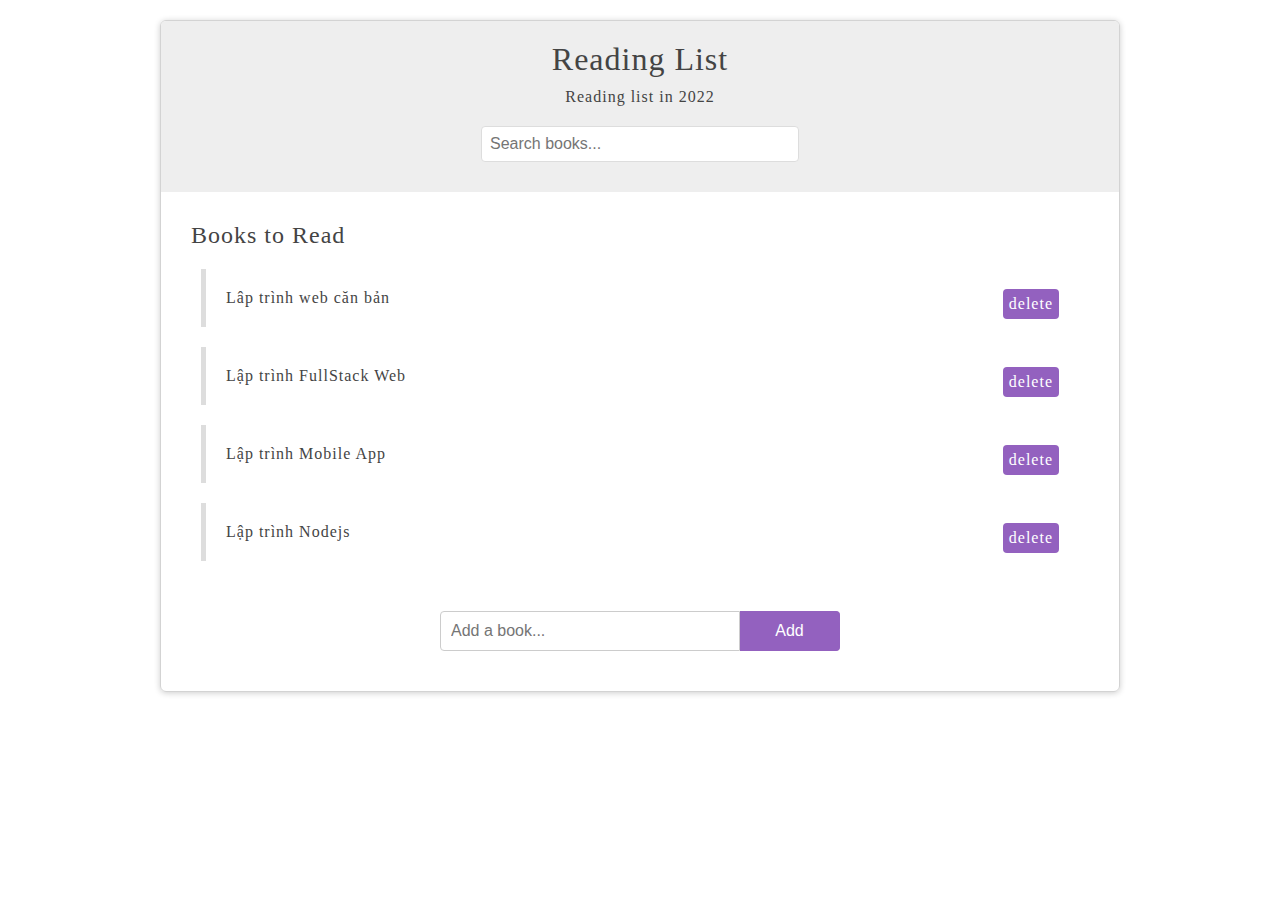
<file: C126/New folder/minh.html>
<!DOCTYPE html>
<html>
  <head>
    <meta charset="utf-8">
    <link href="minh.css" rel="stylesheet" />
    <title>JavaScript DOM Tutorials</title>
  </head>
  <body>
  	<div id="wrapper">
	    <header>
	    	<div id="page-banner">
	    		<h1 class="title">Reading List</h1>
          <p>Reading list in 2022</p>
          <form id="search-books">
            <input type="text" placeholder="Search books..." />
          </form>
	    	</div>
	    </header>
	    <div id="book-list">
	    	<h2 class="title">Books to Read</h2>
	    	<ul>
	    		<li>
	    			<span class="name">Lâp trình web căn bản</span>
	    			<span class="delete">delete</span>
	    		</li>
	    		<li>
	    			<span class="name">Lập trình FullStack Web</span>
	    			<span class="delete">delete</span>
	    		</li>
	    		<li>
	    			<span class="name">Lập trình Mobile App</span>
	    			<span class="delete">delete</span>
	    		</li>
	    		<li>
	    			<span class="name">Lập trình Nodejs</span>
	    			<span class="delete">delete</span>
	    		</li>
	    	</ul>
	    </div>
	    <form id="add-book">
	    	<input type="text" placeholder="Add a book..." />
	    	<button>Add</button>
	    </form>

    </div>
    <script src="minh.js"></script>
  </body>
</html>
</file>
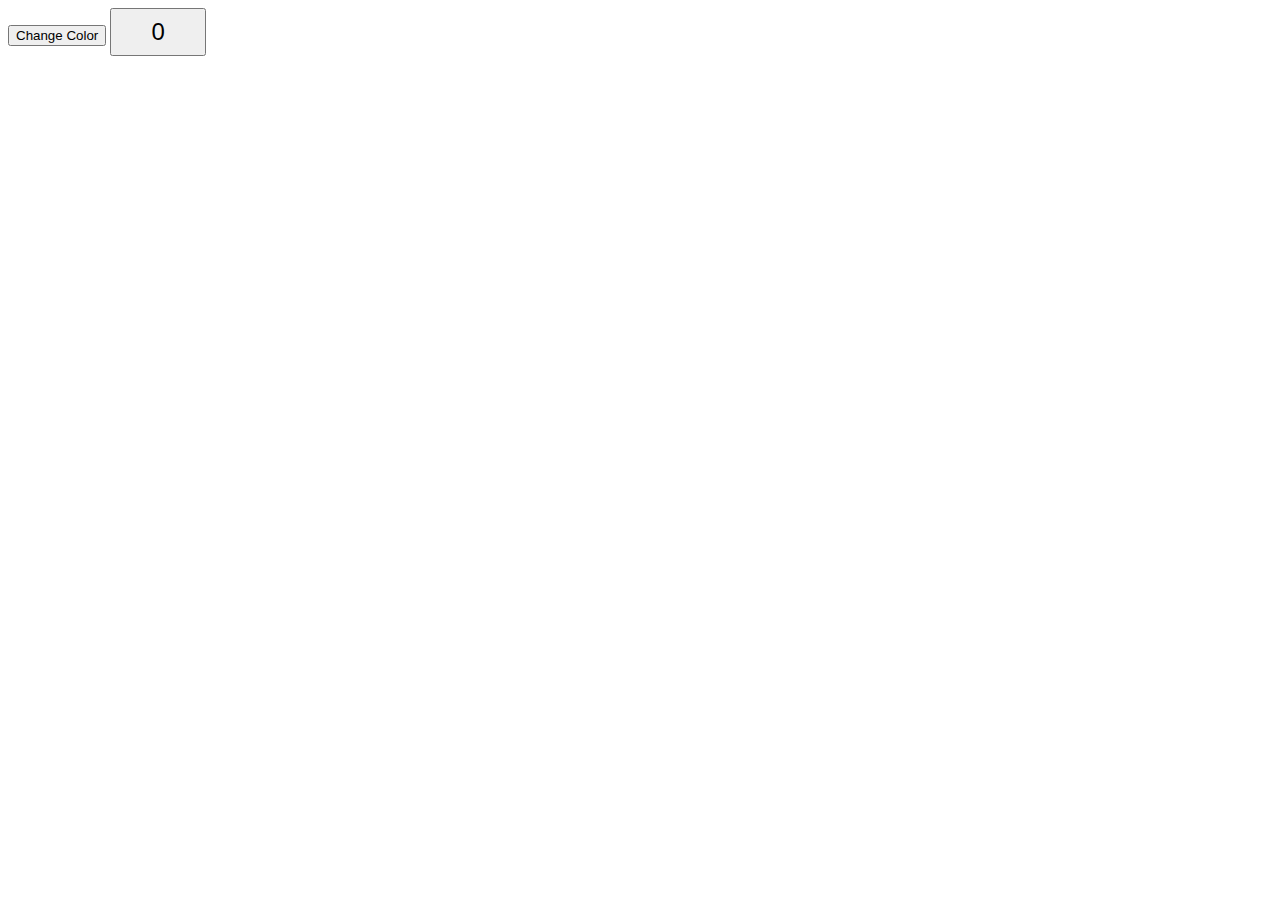
<file: C126/section 11 DOM element/BTVN/minh.html>
<html>
    <head>
        <link href="minh.css" rel = "stylesheet">
    </head>
    <body id = "hi">
    <button id = "hello">Change Color</button>
    <button id = "btn">0</button>

        <script src = "minh.js"></script>
    </body>
</html>
</file>
<file: C126/New folder/minh.css>
body{
    font-family: Tahoma;
    color: #444;
    letter-spacing: 1px;
}

h1, h2{
    font-weight: normal;
}

#wrapper{
    width: 90%;
    max-width: 960px;
    margin: 20px auto;
    border-radius: 6px;
    box-shadow: 0px 1px 6px rgba(0,0,0,0.2);
    box-sizing: border-box;
    padding: 0 0 20px;
    overflow: hidden;
    border: 1px solid lightgray;
}

#page-banner{
    background: #eee ;
    padding: 10px 0;

}

#page-banner h1, #page-banner p{
    width: 100%;
    text-align: center;
    margin: 10px 0;
}

#page-banner input{
    width: 90%;
    max-width: 300px;
    margin: 20px auto;
    display: block;
    padding: 8px;
    border: 1px solid #ddd;
    border-radius: 4px;
    font-size: 16px;
    color: #444;
}

#book-list, #add-book, #tabbed-content{
    margin: 30px;
}

#book-list ul, #tabbed-content ul{
    list-style-type: none;
    padding: 0;
}

#book-list li{
    padding: 20px;
    border-left: 5px solid #ddd;
    margin: 20px 10px;
}

#book-list li:hover{
    border-color: #9361bf;
}

.delete{
    float: right;
    background: #9361bf;
    padding: 6px;
    border-radius: 4px;
    cursor: pointer;
    color: white;
}

.delete:hover{
    background: #333;
}

#add-book{
    width: 400px;
    margin: 0 auto;
}

#add-book input{
    display: block;
    margin: 20px 0;
    padding: 10px;
    border: 1px solid #ccc;
    font-size: 16px;
    border-radius: 4px 0 0 4px;
    box-sizing: border-box;
    width: 300px;
    float: left;
}

#add-book button{
    border: 1px solid #9361bf;
    background: #9361bf;
    padding: 10px 20px;
    font-size: 16px;
    display: inline-block;
    margin: 0;
    border-radius: 0 4px 4px 0;
    cursor: pointer;
    width: 100px;
    float: left;
    margin: 20px 0;
    border-left: 0;
    color: white;
}

#add-book:after{
    content: '';
    display: block;
    clear: both;
}
</file>
<file: C126/section 11 DOM element/BTVN/minh.css>
#btn {
    width : 96px;
    height : 48px;
    font-size : 24px
}
</file>
